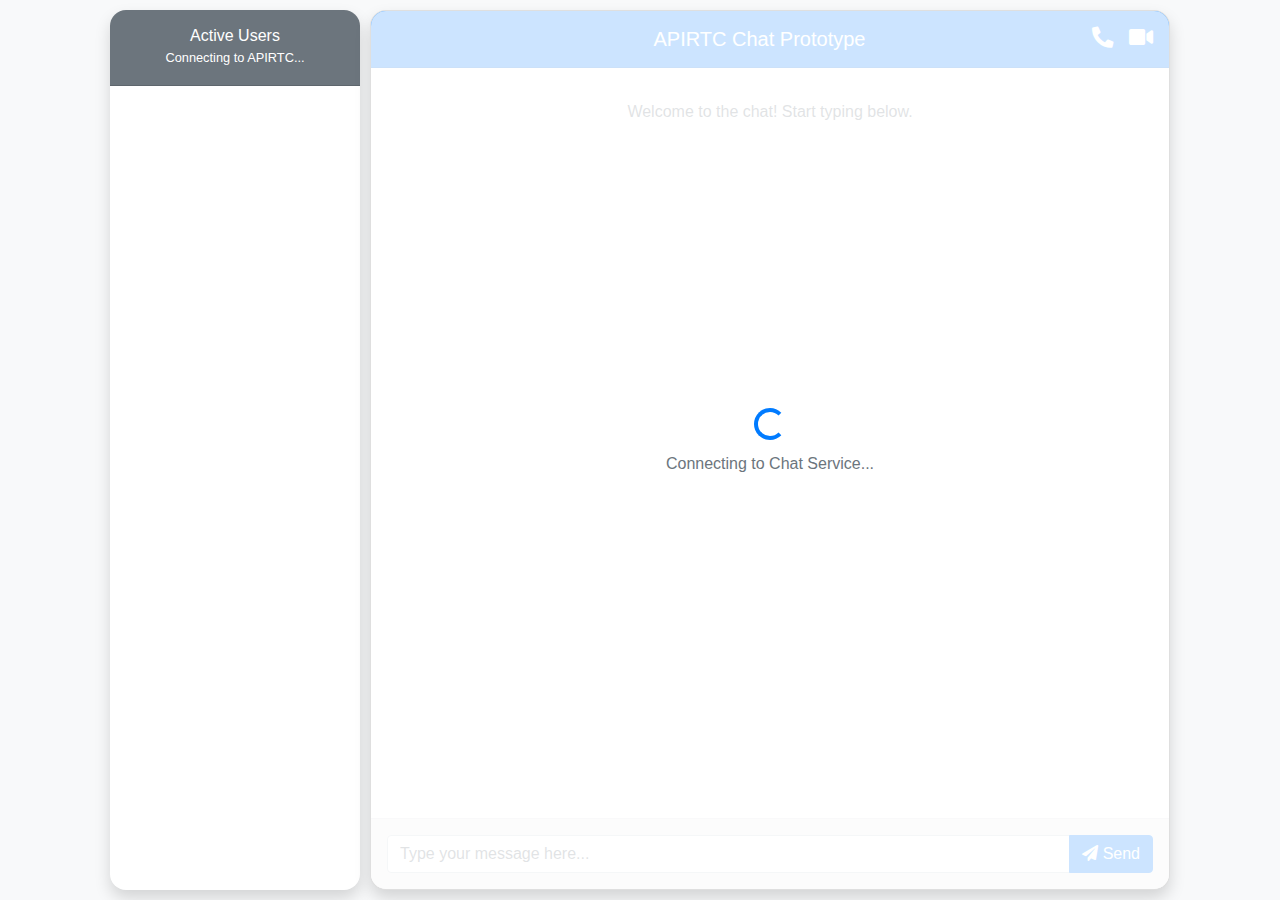
<file: index1.html>
<!DOCTYPE html>
<html lang="en">
<head>
    <meta charset="UTF-8">
    <meta name="viewport" content="width=device-width, initial-scale=1.0">
    <title>Chat-Room</title>
    <link rel="stylesheet" href="https://cdn.jsdelivr.net/npm/bootstrap@4.6.2/dist/css/bootstrap.min.css">
    <link rel="stylesheet" href="https://cdnjs.cloudflare.com/ajax/libs/font-awesome/5.15.4/css/all.min.css" />
    <link rel="stylesheet" href="style.css">
</head>
<body>

    <div class="main-container">
        <div class="user-list-container">
            <div class="card-header bg-secondary text-white text-center p-3 rounded-top">
                <h6 class="mb-0">Active Users</h6>
                <small id="user-info">Connecting to APIRTC...</small>
            </div>
            <ul id="user-list" class="list-group list-group-flush flex-grow-1 overflow-auto">
                <!-- User list items will be appended here -->
            </ul>
        </div>

        <!-- Chat Area -->
        <div class="card chat-card">
            <!-- Loading Indicator -->
            <div id="loading-overlay" class="spinner-overlay">
                <div class="text-center">
                    <div class="spinner-border text-primary" role="status">
                        <span class="sr-only">Loading...</span>
                    </div>
                    <p class="mt-2 text-muted">Connecting to Chat Service...</p>
                </div>
            </div>

            <!-- Header: Modified to include call icons -->
            <div class="card-header bg-primary text-white p-3 rounded-top d-flex align-items-center">
                <!-- Placeholder for visual centering of title -->
                <div style="width: 48px;"></div> 

                <!-- Title -->
                <h5 class="mb-0 mx-auto" id="active-chat-user">APIRTC Chat Prototype</h5>

                <!-- Call Icons (right-aligned) -->
                <div class="call-icons d-flex align-items-center">
                    <!-- Audio Call Icon -->
                    <a href="#" id="audio-call-btn" class="text-white mx-2" title="Audio Call">
                        <i class="fas fa-phone-alt fa-lg"></i>
                    </a>
                    <!-- Video Call Icon -->
                    <a href="#" id="video-call-btn" class="text-white ml-2" title="Video Call">
                        <i class="fas fa-video fa-lg"></i>
                    </a>
                </div>
            </div>
            
            <!-- Custom Message Box for non-alert feedback -->
            <div id="custom-message-box" class="alert alert-warning m-3 p-2 rounded" role="alert" style="display: none;">
                <strong id="message-box-text"></strong>
            </div>

            <!-- Message Display Area -->
            <div id="messages">
                <!-- Messages will be appended here -->
                <p class="text-center text-muted mt-3">Welcome to the chat! Start typing below.</p>
            </div>

            <!-- Message Input Form -->
            <form id="input-form">
                <div class="input-group">
                    <input type="text" id="message-input" class="form-control" placeholder="Type your message here..." autocomplete="off" required>
                    <div class="input-group-append">
                        <button class="btn btn-primary" type="submit" id="send-button">
                            <i class="fas fa-paper-plane"></i> Send
                        </button>
                    </div>
                </div>
            </form>
        </div>
    </div>


    <div class="modal fade" id="usermodal" tabindex="-1" role="dialog" aria-labelledby="exampleModalLabel" aria-hidden="true">
    <div class="modal-dialog" role="document">
        <div class="modal-content">
        <div class="modal-header">
            <h5 class="modal-title" id="exampleModalLabel">Identify yourself</h5>
            <button type="button" class="close" data-dismiss="modal" aria-label="Close">
            <span aria-hidden="true">&times;</span>
            </button>
        </div>
        <div class="modal-body">
            <input type="text" class="form-control" name="userIdentitiname" id="userIdentitiname" placeholder="Your name">
        </div>
        <div class="modal-footer">
            <button type="button" class="btn btn-secondary" data-dismiss="modal">Continue as guest</button>
            <button type="button" class="btn btn-primary">Enter Chat Room</button>
        </div>
        </div>
    </div>
    </div>

    <script src="https://cdn.jsdelivr.net/npm/jquery@3.5.1/dist/jquery.slim.min.js"></script>
    <script src="https://cdn.jsdelivr.net/npm/popper.js@1.16.1/dist/umd/popper.min.js"></script>
    <script src="https://cdn.jsdelivr.net/npm/bootstrap@4.6.2/dist/js/bootstrap.min.js"></script>
    <script type="text/javascript" src="https://cdn.apirtc.com/apiRTC/apiRTC-latest.min.js"></script>
    <script type="module" src="script.js"></script>
</body>
</html>
</file>
<file: style.css>
html, body {
            height: 100%;
            margin: 0;
            font-family: 'Inter', sans-serif;
            background-color: #f8f9fa; 
        }
        .main-container {
            height: 100vh;
            display: flex;
            justify-content: center;
            align-items: stretch; 
            padding: 10px;
        }

        .user-list-container {
            width: 250px;
            background-color: #fff;
            border-radius: 1rem;
            box-shadow: 0 0.5rem 1rem rgba(0, 0, 0, 0.15);
            margin-right: 10px;
            display: flex;
            flex-direction: column;
            overflow: hidden;
        }

        .chat-card {
            width: 100%;
            max-width: 800px; 
            height: 100%;
            max-height: 900px;
            display: flex;
            flex-direction: column;
            border-radius: 1rem;
            box-shadow: 0 0.5rem 1rem rgba(0, 0, 0, 0.15);
            overflow: hidden;
        }
        #messages {
            flex-grow: 1;
            overflow-y: auto;
            padding: 1rem;
            background-color: #fff;
            scroll-behavior: smooth;
        }

        .message-bubble {
            max-width: 80%;
            padding: 0.5rem 0.75rem;
            border-radius: 1rem;
            margin-bottom: 0.5rem;
            word-wrap: break-word;
            box-shadow: 0 1px 2px rgba(0, 0, 0, 0.05);
        }

        .message-right {
            margin-left: auto;
            background-color: #007bff; 
            color: white;
            border-bottom-right-radius: 0.25rem;
        }

        /* Styles for messages sent by others */
        .message-left {
            margin-right: auto;
            background-color: #e9ecef; 
            color: #212529; 
            border-bottom-left-radius: 0.25rem;
        }
        
        .message-meta {
            font-size: 0.65rem;
            opacity: 0.7;
            margin-top: 0.2rem;
            display: block;
        }
        .message-right .message-meta {
            color: rgba(255, 255, 255, 0.8);
            text-align: right;
        }
        .message-left .message-meta {
            color: #6c757d;
            text-align: left;
        }

        #input-form {
            padding: 1rem;
            border-top: 1px solid #dee2e6;
            background-color: #f1f1f1;
        }
        .form-control:focus {
            box-shadow: 0 0 0 0.2rem rgba(0, 123, 255, 0.25);
            border-color: #007bff;
        }

        @media (max-width: 768px) {
            .main-container {
                flex-direction: column;
                padding: 0;
            }
            .user-list-container {
                display: none; 
            }
            .chat-card {
                height: 100vh;
                max-height: 100vh;
                border-radius: 0;
            }
        }

        .spinner-overlay {
            position: absolute;
            top: 0;
            left: 0;
            right: 0;
            bottom: 0;
            background: rgba(255, 255, 255, 0.8);
            display: flex;
            justify-content: center;
            align-items: center;
            z-index: 1000;
        }
        .call-icons a {
            transition: opacity 0.2s;
        }
        .call-icons a:hover {
            opacity: 0.8;
            text-decoration: none;
        }
        #user-list li:hover {
            background-color: #007bff;
            color: #fff;
        }
</file>
